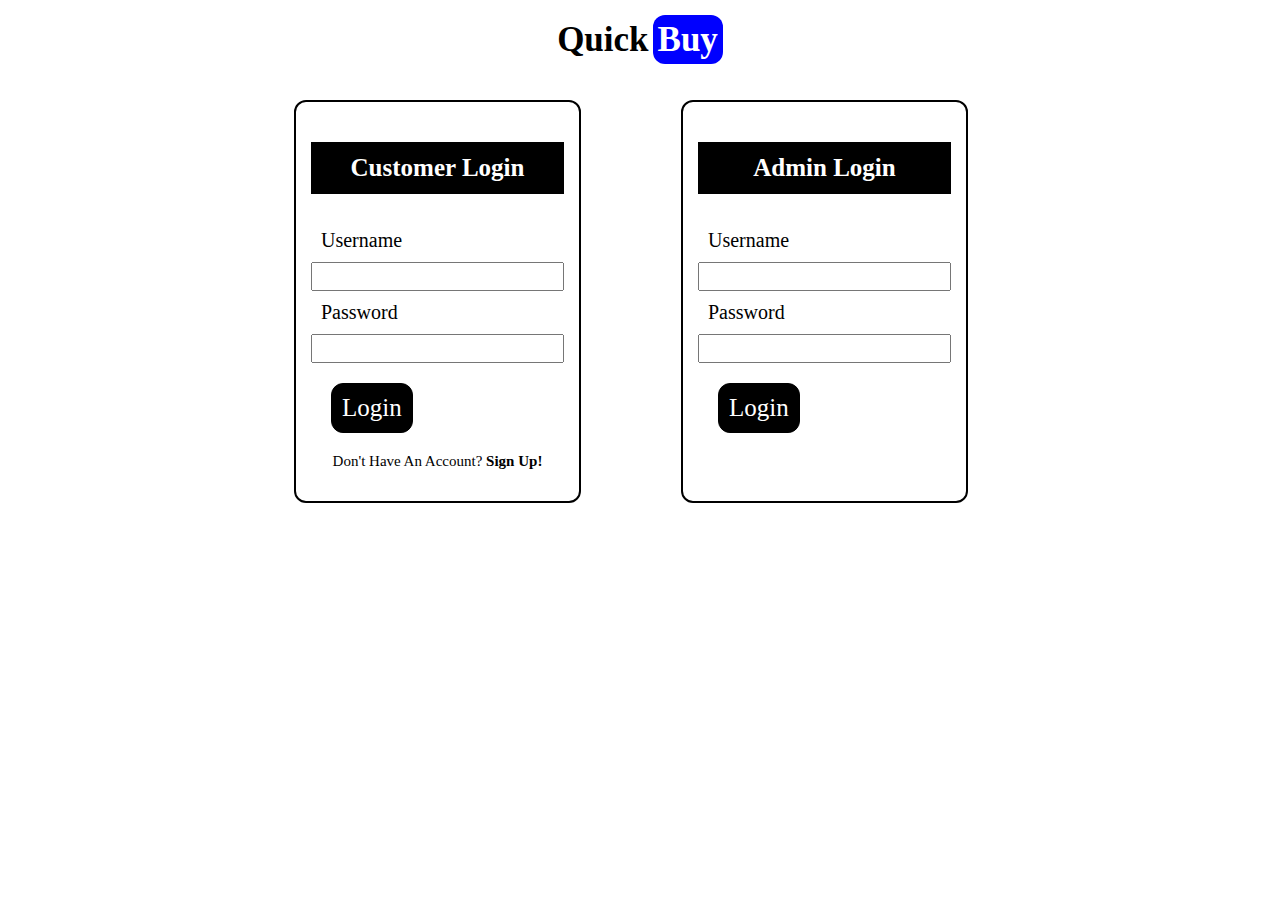
<file: index.html>
<html>
<head>
    <title>Task 6</title>
    <link rel="stylesheet" href="style.css">
</head>
<body>
    
    <div class="head_section">
        <h1 id="head1">Quick<strong id="head2">Buy</strong></h1>
    </div>

    <div class="form-container">

        <div class="form1-container">
            <form>
                <p class="hp">Customer Login</p>
                <label>Username</label>
                <input id="cl_username" name="c_username" required>
                <label>Password</label> 
                <input type="password" id="cl_password" name="c_password" required>
                <button type="button" onclick="customer_login()">Login</button>
                <p class="nhp">Don't Have An Account? <strong onclick="c_sign_up()" class="change_page">Sign Up!</strong></p>
            </form>
        </div>

        <div class="form2-container">
            <form>
                <p class="hp">Customer Register</p>
                <label>Name</label>
                <input id="cr_name" name="c_name" required>
                <label>Age</label>
                <input type="number" id="cr_age" name="c_age" required>
                <label>Address</label>
                <textarea id="cr_address" rows="4"></textarea>
                <label>Username</label>
                <input id="cr_username" name="c_username" required>
                <label>Password</label> 
                <input id="cr_password" name="c_password" required>
                <button type="button" onclick="customer_register()">Register</button>
                <p class="nhp">Already Have An Account? <strong onclick="c_sign_in()" class="change_page">Sign In!</strong></p>
            </form>
        </div>

        <div class="form3-container">
            <form>
                <p class="hp">Admin Login</p>
                <label>Username</label>
                <input id="al_username" name="a_username" required>
                <label>Password</label> 
                <input id="al_password" name="a_password" required>
                <button type="button" onclick="admin_login()">Login</button>
            </form>
        </div>
        
    </div>

    <script src="script.js"></script>
</body>
</html>
</file>
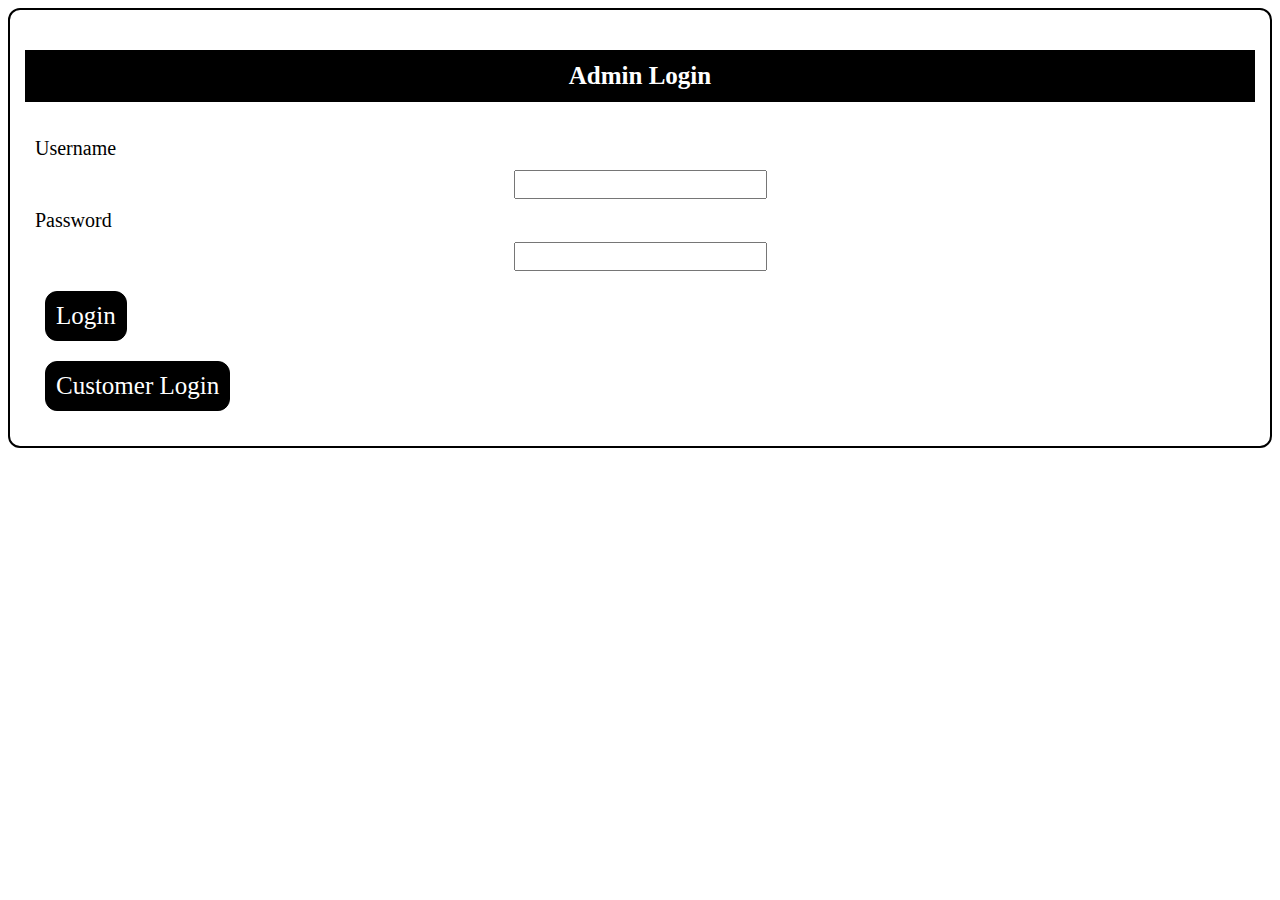
<file: admin_login_real.html>
<html>
<head>
    <title>Task 6</title>
    <link rel="stylesheet" href="style.css">
</head>
<body>
    
    <div class="form3-container">
        <form>
            <p class="hp">Admin Login</p>
            <label>Username</label>
            <input id="al_username" name="a_username" required>
            <label>Password</label> 
            <input type="password" id="al_password" name="a_password" required>
            <button type="button" onclick="admin_login()">Login</button>
        </form>
        <button onclick="redirect_to_customer()">Customer Login</button>
    </div>

    <script src="script.js"></script>

</body>
</html>
</file>
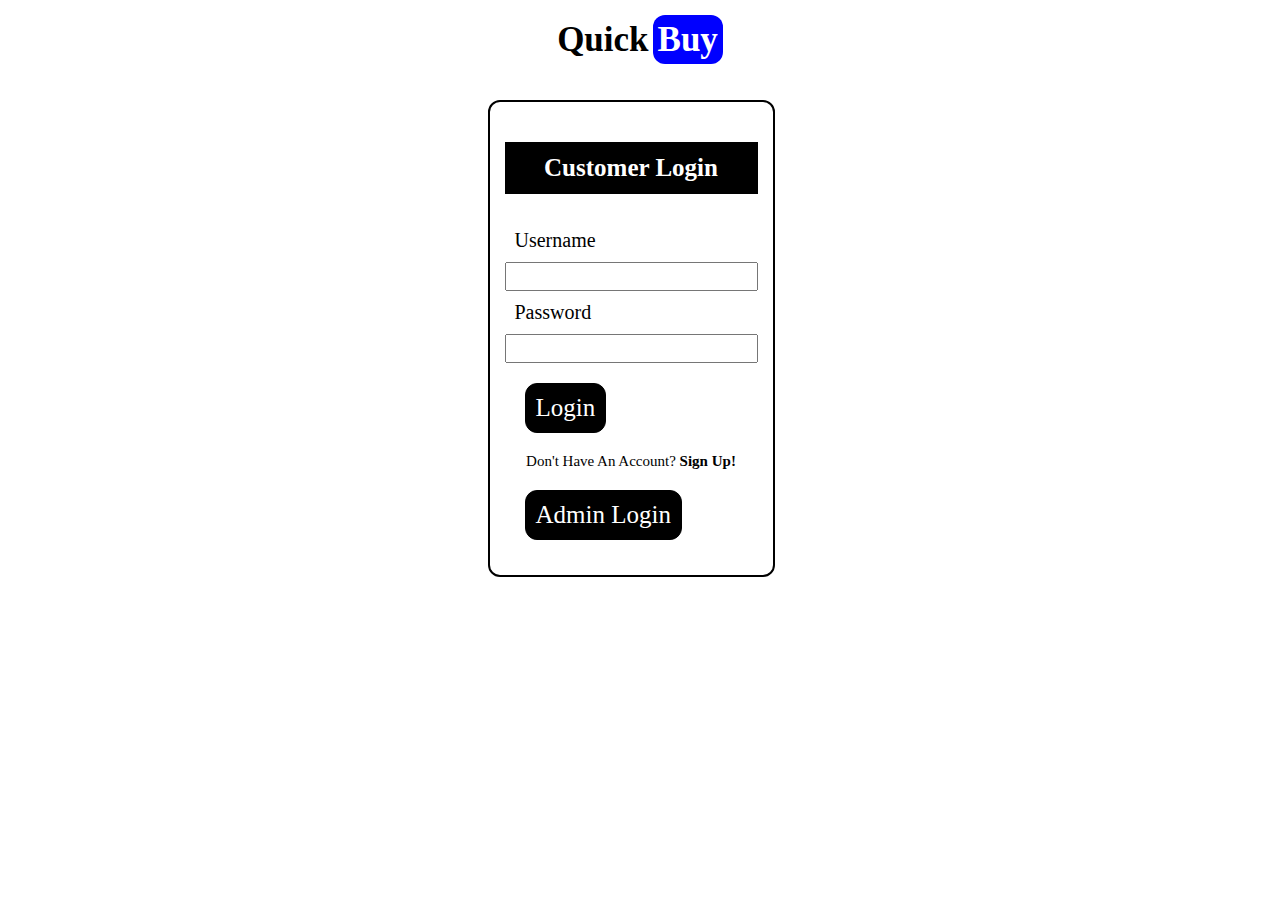
<file: customer_login_real.html>
<html>
<head>
    <title>Task 6</title>
    <link rel="stylesheet" href="style.css">
</head>
<body>
    
    <div class="head_section">
        <h1 id="head1">Quick<strong id="head2">Buy</strong></h1>
    </div>

    <div class="form-container">

        <div class="form1-container">
            <form>
                <p class="hp">Customer Login</p>
                <label>Username</label>
                <input id="cl_username" name="c_username" required>
                <label>Password</label> 
                <input type="password" id="cl_password" name="c_password" required>
                <button type="button" onclick="customer_login()">Login</button>
                <p class="nhp">Don't Have An Account? <strong onclick="c_sign_up()" class="change_page">Sign Up!</strong></p>
            </form>
            <button onclick="redirect_to_admin()">Admin Login</button>
        </div>

        <div class="form2-container">
            <form>
                <p class="hp">Customer Register</p>
                <label>Name</label>
                <input id="cr_name" name="c_name" required>
                <label>Age</label>
                <input type="number" id="cr_age" name="c_age" required>
                <label>Address</label>
                <textarea id="cr_address" rows="4"></textarea>
                <label>Username</label>
                <input id="cr_username" name="c_username" required>
                <label>Password</label> 
                <input id="cr_password" name="c_password" required>
                <button type="button" onclick="customer_register()">Register</button>
                <p class="nhp">Already Have An Account? <strong onclick="c_sign_in()" class="change_page">Sign In!</strong></p>
            </form>
        </div>
        
    </div>

    <script src="script.js"></script>
</body>
</html>
</file>
<file: style.css>
body{
    text-align: center;
}

.form-container{
    display: flex;
    gap: 100px;
    justify-content: center;
    padding: 15px;
    width: 95vw;
    margin-top: 2%;
}

.form1-container{
    border: 2px solid black;
    padding: 15px;
    border-radius: 12px;
}

.form2-container{
    border: 2px solid black;
    padding: 15px;
    display: none;
    border-radius: 12px
}

.form2-container textarea{
    width: 90%;
}

.form3-container{
    border: 2px solid black;
    padding: 15px;
    border-radius: 12px
}

.form1-container label,.form1-container button, .form2-container label, .form2-container button, .form3-container label, .form3-container button{
    display: block;
    padding: 10px;
}

.form1-container label, .form2-container label, .form3-container label{
    text-align: initial;
    font-family: consolas;
}

.form1-container input, .form2-container input, .form3-container input{
    text-align: initial;
    font-family: consolas;
    font-size: 20px;
}

.form1-container button, .form2-container button, .form3-container button{
    margin: 20px;
    font-size: 25px;
    border-radius: 12px;
    color: white;
    background-color: black;
    border: 1px solid black;
    font-family: consolas;
    transition: 0.7s;
}

.hp{
    font-size: 25px;
    color: white;
    background-color: black;
    padding: 12px;
    font-weight: bold;
    font-family: consolas;
}

.nhp{
    font-size: 15px;
    font-family: consolas;
}

.form1-container label, .form2-container label, .form3-container label{
    font-size: 20px;
}

.change_page:hover{
    text-decoration: underline;
    cursor: pointer;
}

.form1-container button:hover, .form2-container button:hover, .form3-container button:hover{
    transform: scale(1.2);
}

.hp:hover{
    color: yellow;
}

.form1-container button:active, .form2-container button:active, .form3-container button:active{
    transform: scale(0.7);
}


#head1{
    font-size: 35px;
    font-weight: bold;
    margin: 20px;
}

#head2{
    color: white;
    background-color: blue;
    border-radius: 12px;
    padding: 5px;
    margin-left: 4px;
    font-family: consolas;
}

/*

#head1:hover{
    color: white;
    background-color: blue;
}

#head1:hover #head2{
    color: black;
    background-color: white;
}
    
*/
</file>
